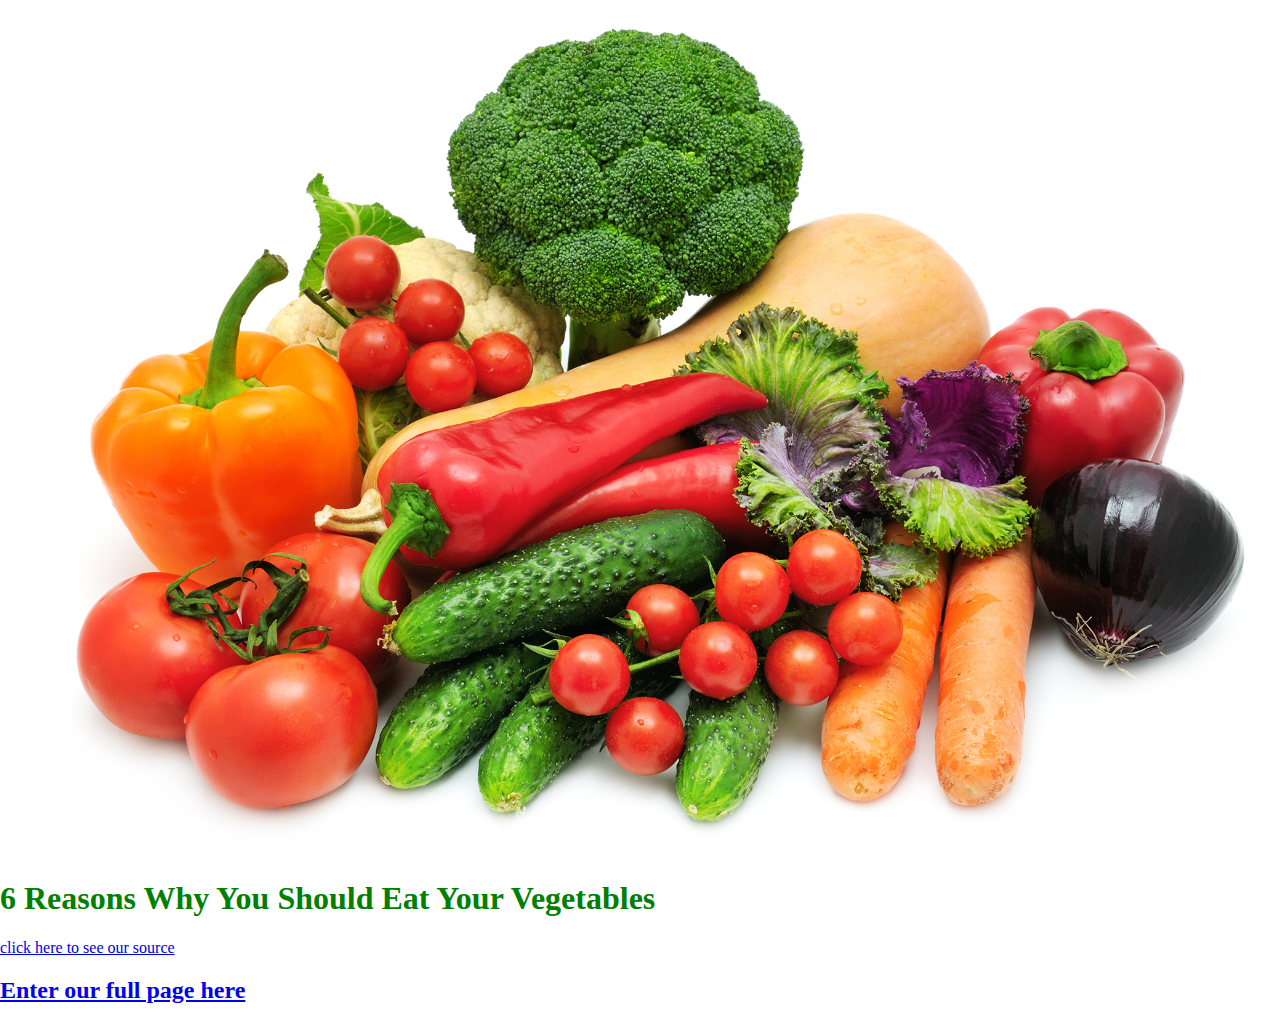
<file: index.html>
</HTML><!doctype html>
<html class="no-js" lang="en">

<head>
  <meta charset="utf-8">
  <title>Responsive Layouts</title>
  <meta name="description" content="This site will serve as the hub for many sub responsive layouts">
  <meta name="viewport" content="width=device-width, initial-scale=1">

  <meta property="og:title" content="">
  <meta property="og:type" content="">
  <meta property="og:url" content="">
  <meta property="og:image" content="">

  <link rel="manifest" href="site.webmanifest">
  <link rel="apple-touch-icon" href="icon.png">
  <!-- Place favicon.ico in the root directory -->

  <link rel="stylesheet" href="css/normalize.css">
  <link rel="stylesheet" href="css/main.css">

  <meta name="theme-color" content="#fafafa">

</head>

<body>
  <img class="test" src="./img/vegetables-variety.jpg" alt=Veggies> 

<h1>6 Reasons Why You Should Eat Your Vegetables</h1>


<a target="_blank" href="https://www.britannica.com/science/nutrition">click here to see our  source</a>

<h2> <a href="site.html">Enter our full page here</a></h2>


  <script src="js/main.js"></script>
</body>

</html>
</file>
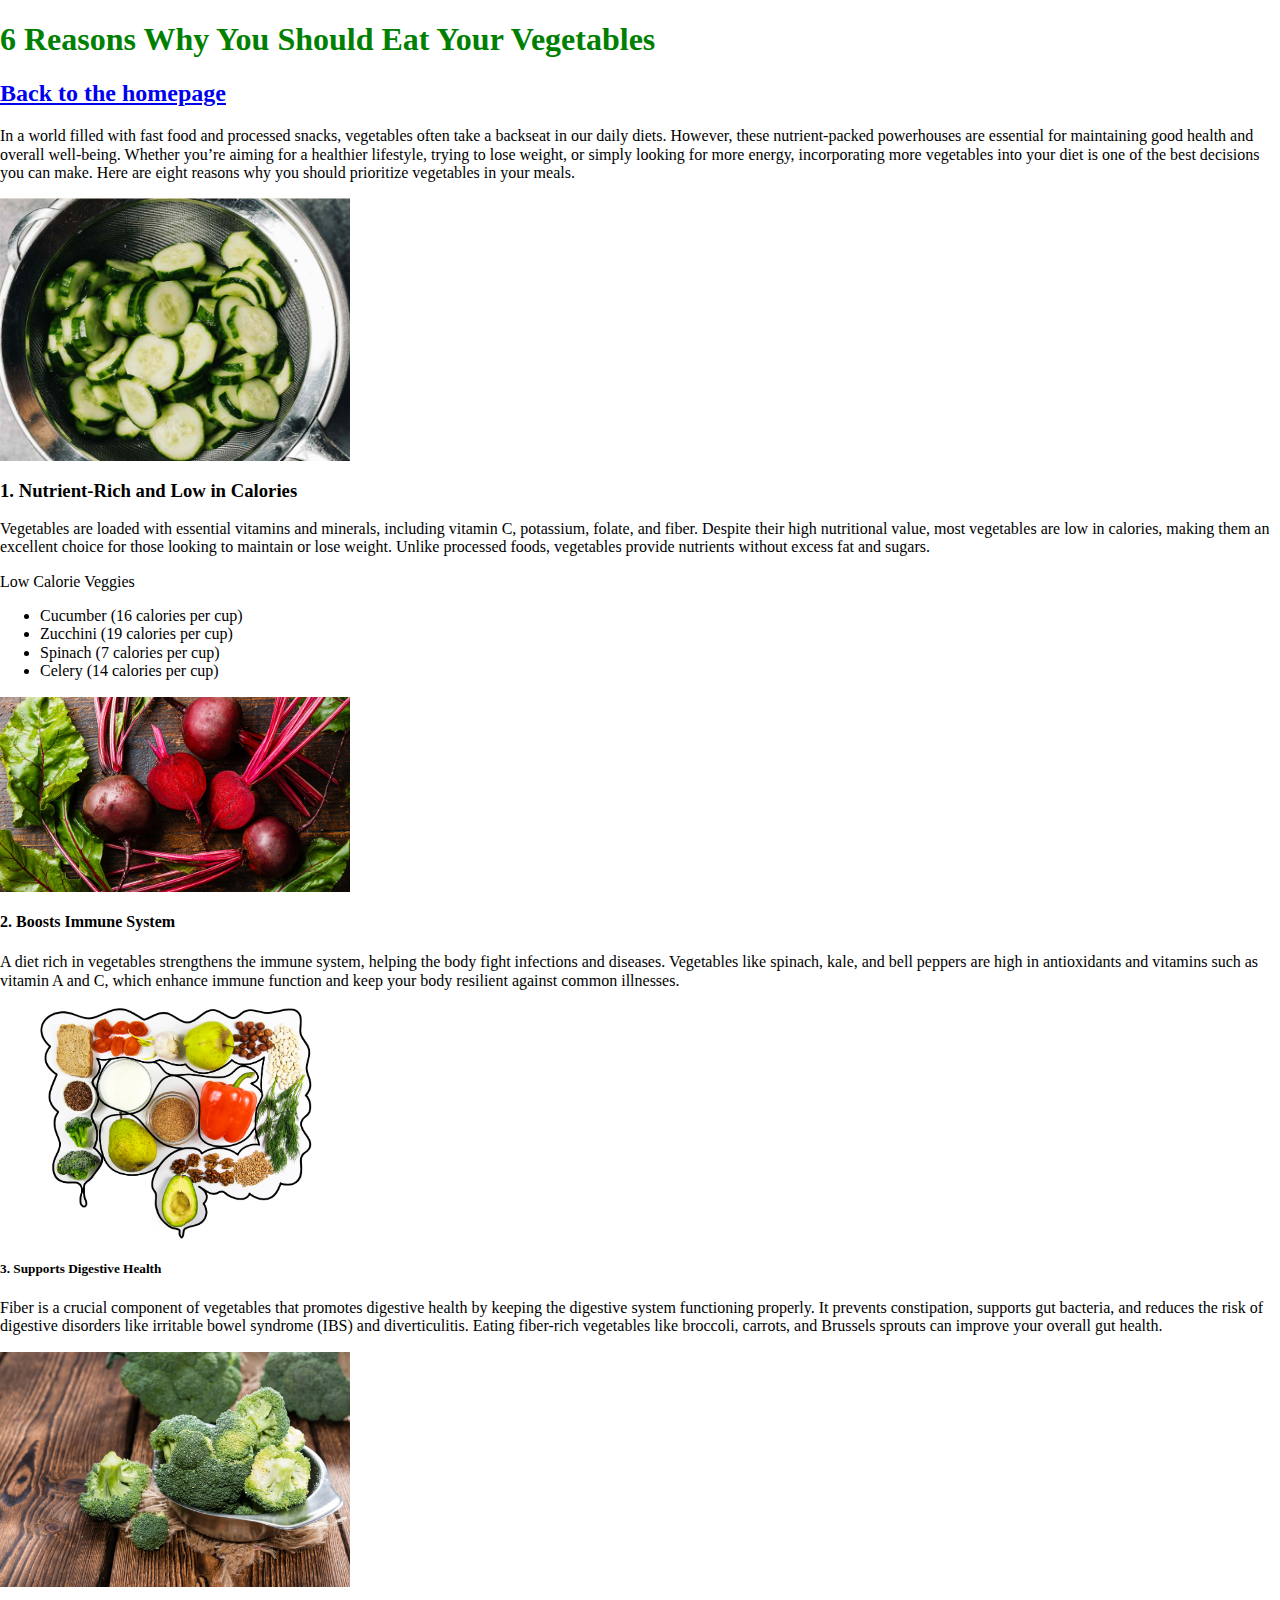
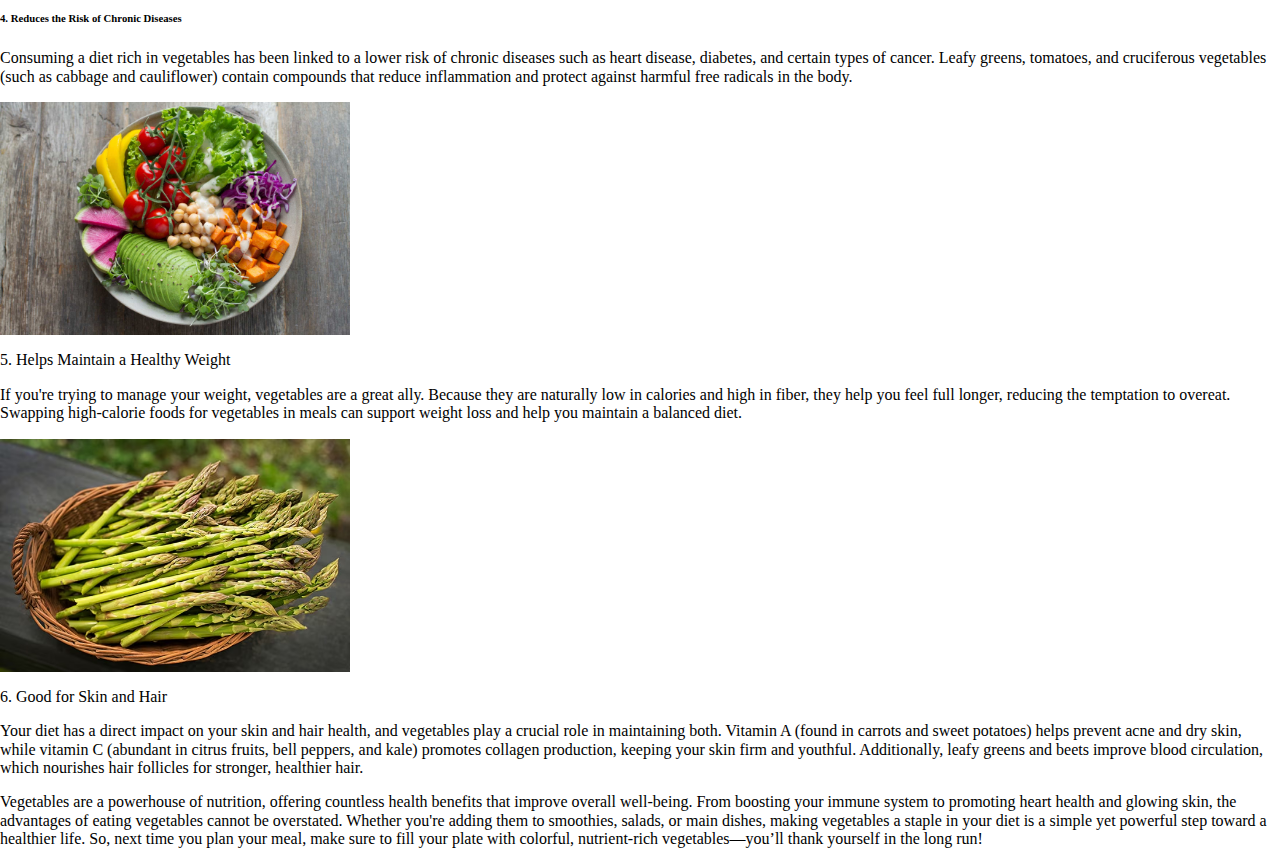
<file: site.html>
</HTML><!doctype html>
<html class="no-js" lang="en">

<head>
  <meta charset="utf-8">
  <title>Responsive Layouts</title>
  <meta name="description" content="This site will serve as the hub for many sub responsive layouts">
  <meta name="viewport" content="width=device-width, initial-scale=1">

  <meta property="og:title" content="">
  <meta property="og:type" content="">
  <meta property="og:url" content="">
  <meta property="og:image" content="">

  <link rel="manifest" href="site.webmanifest">
  <link rel="apple-touch-icon" href="icon.png">
  <!-- Place favicon.ico in the root directory -->

  <link rel="stylesheet" href="css/normalize.css">
  <link rel="stylesheet" href="css/main.css">

  <meta name="theme-color" content="#fafafa">

</head>

<body>

<h1>6 Reasons Why You Should Eat Your Vegetables</h1>


<h2> <a href="index.html">Back to the homepage</a></h2>

<p>In a world filled with fast food and processed snacks,
     vegetables often take a backseat in our daily diets. However, 
     these nutrient-packed powerhouses are essential for maintaining 
     good health and overall well-being. Whether you’re aiming for a 
     healthier lifestyle, trying to lose weight, or simply looking for 
     more energy, incorporating more vegetables into your diet is one of 
     the best decisions you can make. Here are eight reasons why you should 
     prioritize vegetables in your meals.</p>

<img src="img/Cucumber .jpg" alt="">

<h3>1. Nutrient-Rich and Low in Calories</h3>

<p>Vegetables are loaded with essential vitamins and minerals, including
     vitamin C, potassium, folate, and fiber. Despite their high 
     nutritional value, most vegetables are low in calories, making 
     them an excellent choice for those looking to maintain or lose 
     weight. Unlike processed foods, vegetables provide nutrients without
      excess fat and sugars.</p>


<p>Low Calorie Veggies</p>  
<ul>
    <li>Cucumber (16 calories per cup)</li>
    <li>Zucchini (19 calories per cup)</li>
    <li>Spinach (7 calories per cup)</li>
    <li> Celery (14 calories per cup)</li>
</ul>    
<img src="img/Beats .jpg" alt="">
<h4>2. Boosts Immune System</h4>

<p>A diet rich in vegetables strengthens the immune system, 
    helping the body fight infections and diseases. Vegetables 
    like spinach, kale, and bell peppers are high in antioxidants
    and vitamins such as vitamin A and C, which enhance immune function 
    and keep your body resilient against common illnesses.

</p>
<img src="img/nutrition for gastro health.jpeg" alt="">

<h5>3. Supports Digestive Health</h5>

<p>Fiber is a crucial component of vegetables that promotes digestive 
    health by keeping the digestive system functioning properly. It prevents 
    constipation, supports gut bacteria, and reduces the risk of digestive 
    disorders like irritable bowel syndrome (IBS) and diverticulitis. Eating 
    fiber-rich vegetables like broccoli, carrots, and Brussels sprouts can 
    improve your overall gut health.</p>

 <img src="img/broccoli-florets.jpeg" alt="">   

<h6>4. Reduces the Risk of Chronic Diseases</h6>

<p>Consuming a diet rich in vegetables has been linked to a lower risk of chronic 
    diseases such as heart disease, diabetes, and certain types of cancer. Leafy 
    greens, tomatoes, and cruciferous vegetables (such as cabbage and cauliflower)
     contain compounds that reduce inflammation and protect against harmful free 
     radicals in the body.</p>
   
<img src="img/bowl.jpeg" alt="">

<p>5. Helps Maintain a Healthy Weight</p>

<p>If you're trying to manage your weight, vegetables are a great ally. Because
     they are naturally low in calories and high in fiber, they help you feel full
      longer, reducing the temptation to overeat. Swapping high-calorie foods for
       vegetables in meals can support weight loss and help you maintain a balanced diet.</p>

 <img src="img/Super Food .avif" alt="">  


<p>6. Good for Skin and Hair</p>

 <p>Your diet has a direct impact on your skin and hair health, and vegetables play a crucial 
    role in maintaining both. Vitamin A (found in carrots and sweet potatoes) helps prevent acne and dry
     skin, while vitamin C (abundant in citrus fruits, bell peppers, and kale) promotes collagen production, 
     keeping your skin firm and youthful. Additionally, leafy greens and beets improve blood circulation, 
     which nourishes hair follicles for stronger, healthier hair.

 </p>






<p>Vegetables are a powerhouse of nutrition, offering countless health benefits that improve overall well-being. 
    From boosting your immune system to promoting heart health and glowing skin, the advantages of eating vegetables 
    cannot be overstated. Whether you're adding them to smoothies, salads, or main dishes, making vegetables a staple in your diet is
     a simple yet powerful step toward a healthier life. So, next time you plan your meal, make sure to fill your plate with colorful,
     nutrient-rich vegetables—you’ll thank yourself in the long run!</p>




  <script src="js/main.js"></script>
</body>

</html>
</file>
<file: css/main.css>
/* Place CSS styles here */
.test {
    width: 1293px;
}

h1 {color: green;}

img{ width: 350px;}
</file>
